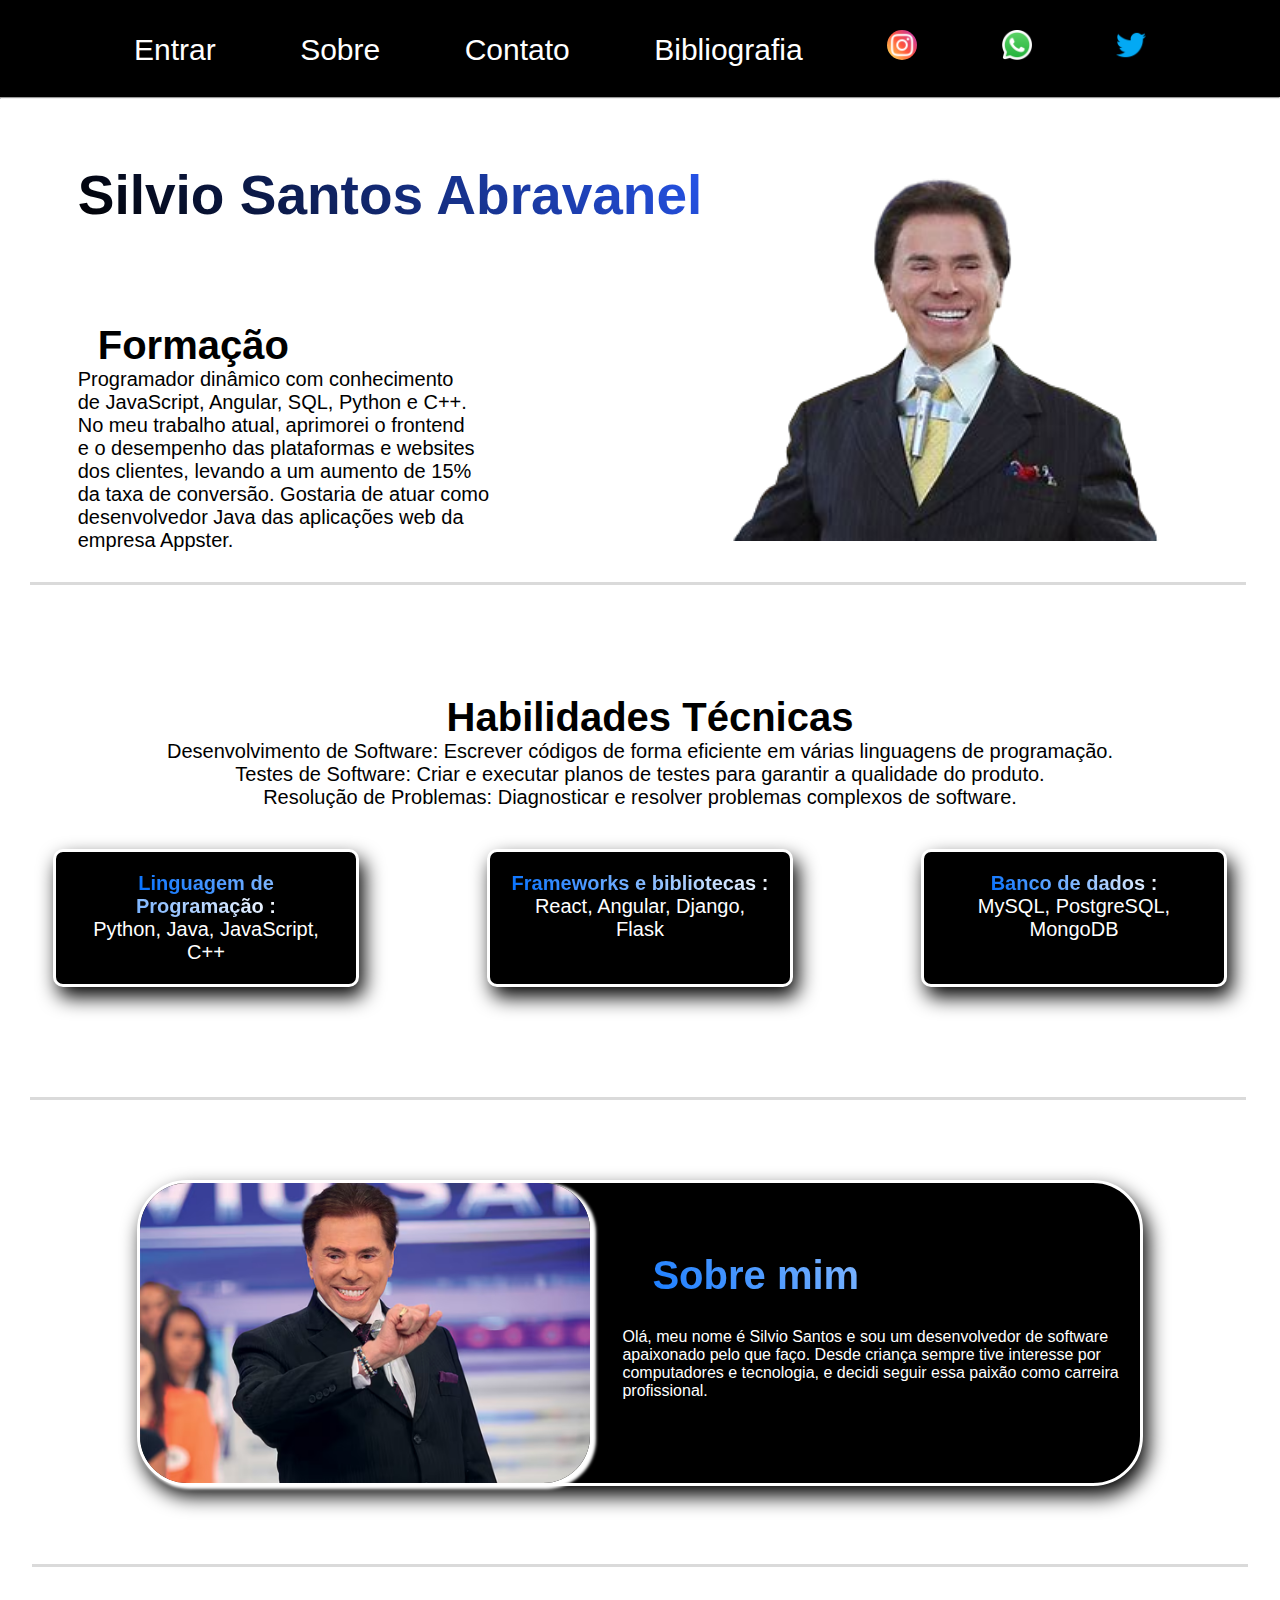
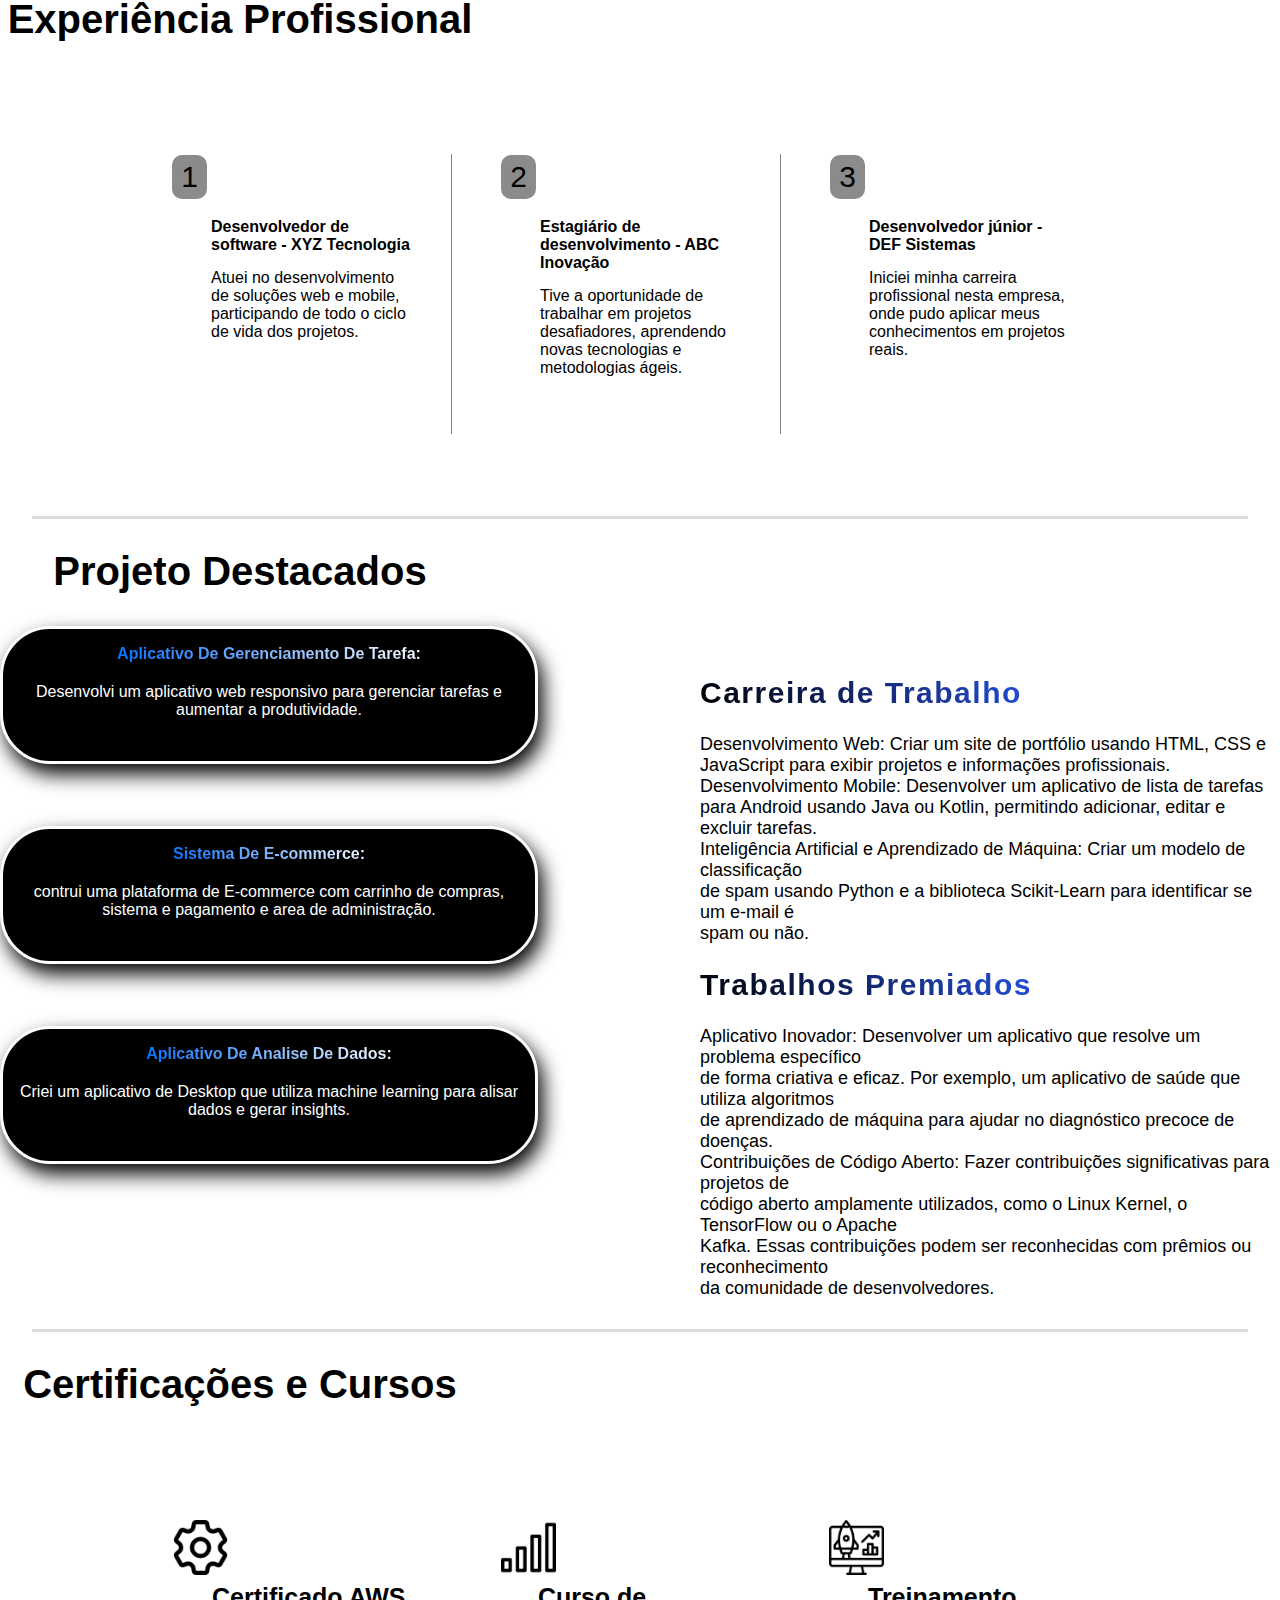
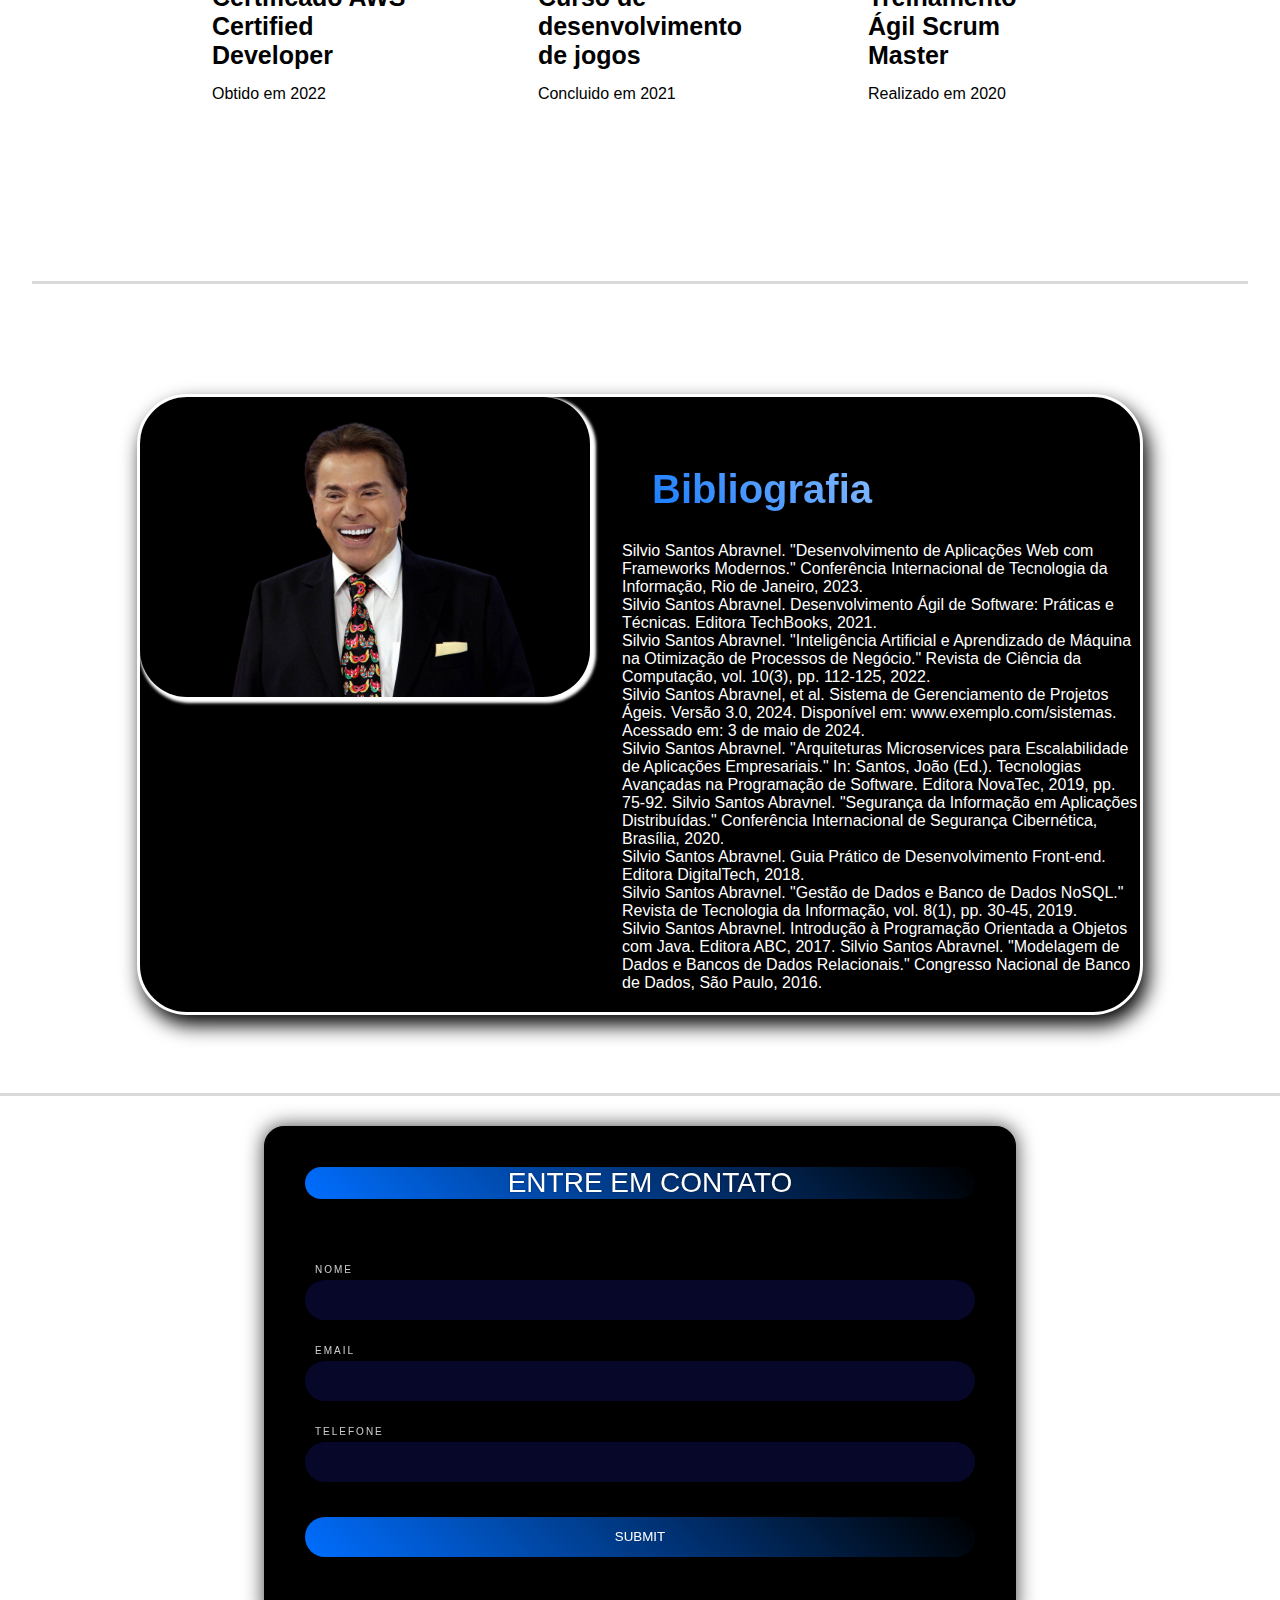
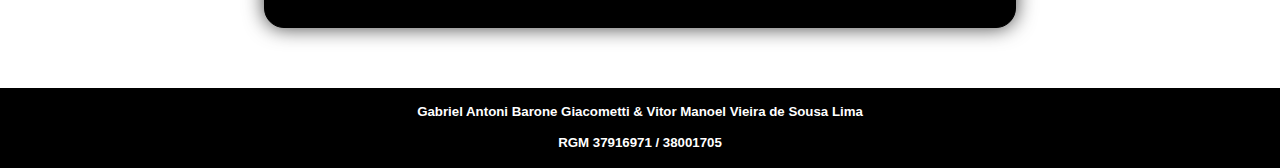
<file: meu-site-main/index.html>
<!DOCTYPE html>
<html lang="pt-br">
<head>
    <meta charset="UTF-8">
    <meta name="viewport" content="width=device-width, initial-scale=1.0">
    <title>Silvio</title>
    <link rel="stylesheet" href="style.css">
</head>
<body>
    <header>
        <nav>      
            <a href="#">Entrar</a>
            <a href="#">Sobre</a>
            <a href="#">Contato</a>
            <a href="">Bibliografia</a>
            <a  href=""><img class="icone" src="imagem/instagram1.png" alt="icone"></a>
            <a  href=""><img class="icone1" src="imagem/whatsapp (1).png" alt="icone"></a>
            <a  href=""><img class="icone2" src="imagem/twitter (1).png" alt="icone"></a>
        </nav>
    </header>
    <hr>

    <main class="content">
        <section class="main-txt-all">
            <h2>Silvio Santos Abravanel</h2>
            <h1>Formação</h1>
            <p class="formhab">Programador dinâmico com conhecimento <br> de JavaScript, Angular, SQL, Python e C++. <br> No meu trabalho atual, aprimorei o frontend <br> e o desempenho das plataformas e websites <br> dos clientes, levando a um aumento de 15% <br> da taxa de conversão. Gostaria de atuar como <br> desenvolvedor Java das aplicações web da <br> empresa Appster.</p>
        </section>
        
        <img class="principal" src="imagem/perfil-Photoroom.png-Photoroom.png" alt="">
    </main>

    <div class="division"></div>

    <main id="" class="textcentral">
        <h1>Habilidades Técnicas</h1>
        <p class="formhab">Desenvolvimento de Software: Escrever códigos de forma eficiente em várias linguagens de programação. <br>Testes de Software: Criar e executar planos de testes para garantir a qualidade do produto. <br>Resolução de Problemas: Diagnosticar e resolver problemas complexos de software.</p>

        <div class="cards">
            <p class="arquivos"><b>Linguagem de Programação :</b> <br> Python, Java, JavaScript, C++ <br></p>
            <p class="arquivos"><b>Frameworks e bibliotecas :</b> <br> React, Angular, Django, Flask <br></p>
            <p class="arquivos"><b>Banco de dados :</b> <br> MySQL, PostgreSQL, MongoDB <br></p>
        </div>
    </main>

        <div class="division"></div>

        <div class="card-wrapper">
            <div class="container">
                <img class="item1" src="imagem/silvio santos sobre.avif" alt="">
                <section class="txt-all">
                    <h6 class="container-title">Sobre mim</h6>             
                    <span class="container-txt">Olá, meu nome é Silvio Santos e sou um desenvolvedor de software apaixonado pelo que faço. Desde criança sempre tive interesse por computadores e tecnologia, e decidi seguir essa paixão como carreira profissional.</span>
                </section>
        </div>
        <div class="division"></div>
        
        <h4>Experiência Profissional</h4>

        <div class="card-experience-wrapper">
            <div class="card-experience">
                <section class="card-txt">
                    <span>Desenvolvedor de software - XYZ Tecnologia</span>
                    <p>Atuei no desenvolvimento de soluções web e mobile, participando de todo o ciclo de vida dos projetos.</p>
                </section>
                <section class="card-number">
                    <span>1</span>
                </section>
            </div>
            <div id="card2" class="card-experience">
                <section class="card-txt">
                    <span>Estagiário de desenvolvimento - ABC Inovação</span>
                    <p>Tive a oportunidade de trabalhar em projetos desafiadores, aprendendo novas tecnologias e metodologias ágeis.</p>
                </section>
                <section class="card-number">
                    <span>2</span>
                </section>
            </div>
            <div id="card3" class="card-experience">
                <section class="card-txt">
                    <span>Desenvolvedor júnior - DEF Sistemas</span>
                    <p>Iniciei minha carreira profissional nesta empresa, onde pudo aplicar meus conhecimentos em projetos reais.</p>
                </section>
                <section class="card-number">
                    <span>3</span>
                </section>
            </div>
        </div>

        <div class="division"></div>


        <h4>Projeto Destacados</h4>

        <div class="card-projeto-wrapper">
            <nav>
            <div class="card-projeto">
                <section class="card-txt2">
                    <span><b>Aplicativo De Gerenciamento De Tarefa:</b></span>
                    <p>Desenvolvi um aplicativo web responsivo para gerenciar tarefas e aumentar a produtividade.</p>
                </section>
            </div>
            <div class="card-projeto">
                <section class="card-txt2">
                    <span><b>Sistema De E-commerce:</b></span>
                    <p>contrui uma plataforma de E-commerce com carrinho de compras, sistema e pagamento e area de administração.</p>
                </section>
            </div>
            <div class="card-projeto">
                <section class="card-txt2">
                    <span><b>Aplicativo De Analise De Dados:</b></span>
                    <p>Criei um aplicativo de Desktop que utiliza machine learning para alisar dados e gerar insights.</p>
            </div>
        </nav>
        <nav class="carreira">
            <h3>Carreira de Trabalho</h3>
            <p> Desenvolvimento Web: Criar um site de portfólio usando HTML, CSS e <br> JavaScript para exibir projetos e informações profissionais. <br>
                Desenvolvimento Mobile: Desenvolver um aplicativo de lista de tarefas <br> para Android usando Java ou Kotlin, permitindo adicionar, editar e excluir tarefas. <br>
                Inteligência Artificial e Aprendizado de Máquina: Criar um modelo de classificação <br> de spam usando Python e a biblioteca Scikit-Learn para identificar se um e-mail é <br> spam ou não.</p>

            <h3>Trabalhos Premiados</h3>
            <p>Aplicativo Inovador: Desenvolver um aplicativo que resolve um problema específico <br> de forma criativa e eficaz. Por exemplo, um aplicativo de saúde que utiliza algoritmos <br> de aprendizado de máquina para ajudar no diagnóstico precoce de doenças. <br>
                Contribuições de Código Aberto: Fazer contribuições significativas para projetos de <br> código aberto amplamente utilizados, como o Linux Kernel, o TensorFlow ou o Apache <br> Kafka. Essas contribuições podem ser reconhecidas com prêmios ou reconhecimento <br> da comunidade de desenvolvedores.</p>
        </nav>
        </div>

        
        <div class="division"></div>
        
        <h4>Certificações e Cursos</h4>

        <div class="card-experience-wrapper1">
            <div class="card-experience1">
                <section class="card-txt1">
                   <strong><span>Certificado AWS Certified Developer</span></strong> 
                    
                    <p>Obtido em 2022</p>
                </section>
                <section class="card-icone">
                    <span><img class="img-icone" src="icones/configuracao.png" alt=""></span>
                </section>
            </div>
            <div id="card2" class="card-experience1">
                <section class="card-txt1">
                   <strong><span>Curso de desenvolvimento de jogos</span></strong> 
                    <p>Concluido em 2021</p>
                </section>
                <section class="card-icone">
                    <span><img  class="img-icone" src="icones/status-do-sinal.png" alt=""></span>
                </section>
            </div>
            <div id="card3" class="card-experience">
                <section class="card-txt1">
                   <strong><span>Treinamento Ágil Scrum Master</span></strong> 
                    <p>Realizado em 2020</p>
                </section>
                <section class="card-icone">
                    <span><img  class="img-icone"  src="icones/progresso.png" alt=""></span>
                </section>
            </div>
        </div>
        <div class="division"></div>
        <div class="card-wrapper">
            <div class="container">
                <img class="item1" src="imagem/silvio-santos-confira-a-biografia-do-dono-do-sbt.png" alt="">
                <section class="txt-all1">
                    <h6 class="container-title">Bibliografia</h6>             
                    <span class="container-txt">Silvio Santos Abravnel. "Desenvolvimento de Aplicações Web com Frameworks Modernos." Conferência Internacional de Tecnologia da Informação, Rio de Janeiro, 2023. <br>
                        Silvio Santos Abravnel. Desenvolvimento Ágil de Software: Práticas e Técnicas. Editora TechBooks, 2021. <br>    
                        Silvio Santos Abravnel. "Inteligência Artificial e Aprendizado de Máquina na Otimização de Processos de Negócio." Revista de Ciência da Computação, vol. 10(3), pp. 112-125, 2022. <br>  
                        Silvio Santos Abravnel, et al. Sistema de Gerenciamento de Projetos Ágeis. Versão 3.0, 2024. Disponível em: www.exemplo.com/sistemas. Acessado em: 3 de maio de 2024. <br>   
                        Silvio Santos Abravnel. "Arquiteturas Microservices para Escalabilidade de Aplicações Empresariais." In: Santos, João (Ed.). Tecnologias Avançadas na Programação de Software. Editora NovaTec, 2019, pp. 75-92. 
                        Silvio Santos Abravnel. "Segurança da Informação em Aplicações Distribuídas." Conferência Internacional de Segurança Cibernética, Brasília, 2020. <br> 
                        Silvio Santos Abravnel. Guia Prático de Desenvolvimento Front-end. Editora DigitalTech, 2018. <br> 
                        Silvio Santos Abravnel. "Gestão de Dados e Banco de Dados NoSQL." Revista de Tecnologia da Informação, vol. 8(1), pp. 30-45, 2019. <br> 
                        Silvio Santos Abravnel. Introdução à Programação Orientada a Objetos com Java. Editora ABC, 2017.
                        Silvio Santos Abravnel. "Modelagem de Dados e Bancos de Dados Relacionais." Congresso Nacional de Banco de Dados, São Paulo, 2016.</span>
                </section>
        </div>

        <div class="division"></div>

        <div id="Entrar" class="login">
            <form>
                <h1 class="cadastro">ENTRE EM CONTATO</h1>
                <label>Nome</label>
                <input type="text">
                <label>Email</label>
                <input type="text">
                <label>Telefone</label>
                <input type="text">
                <button>SUBMIT</button>
            </form>
        </div>
        <footer>
            <h5>Gabriel Antoni Barone Giacometti  &  Vitor Manoel Vieira de Sousa Lima</h5>
            <h5>RGM  37916971 / 38001705</h5>
        </footer>
        
</body>
</html>
</file>
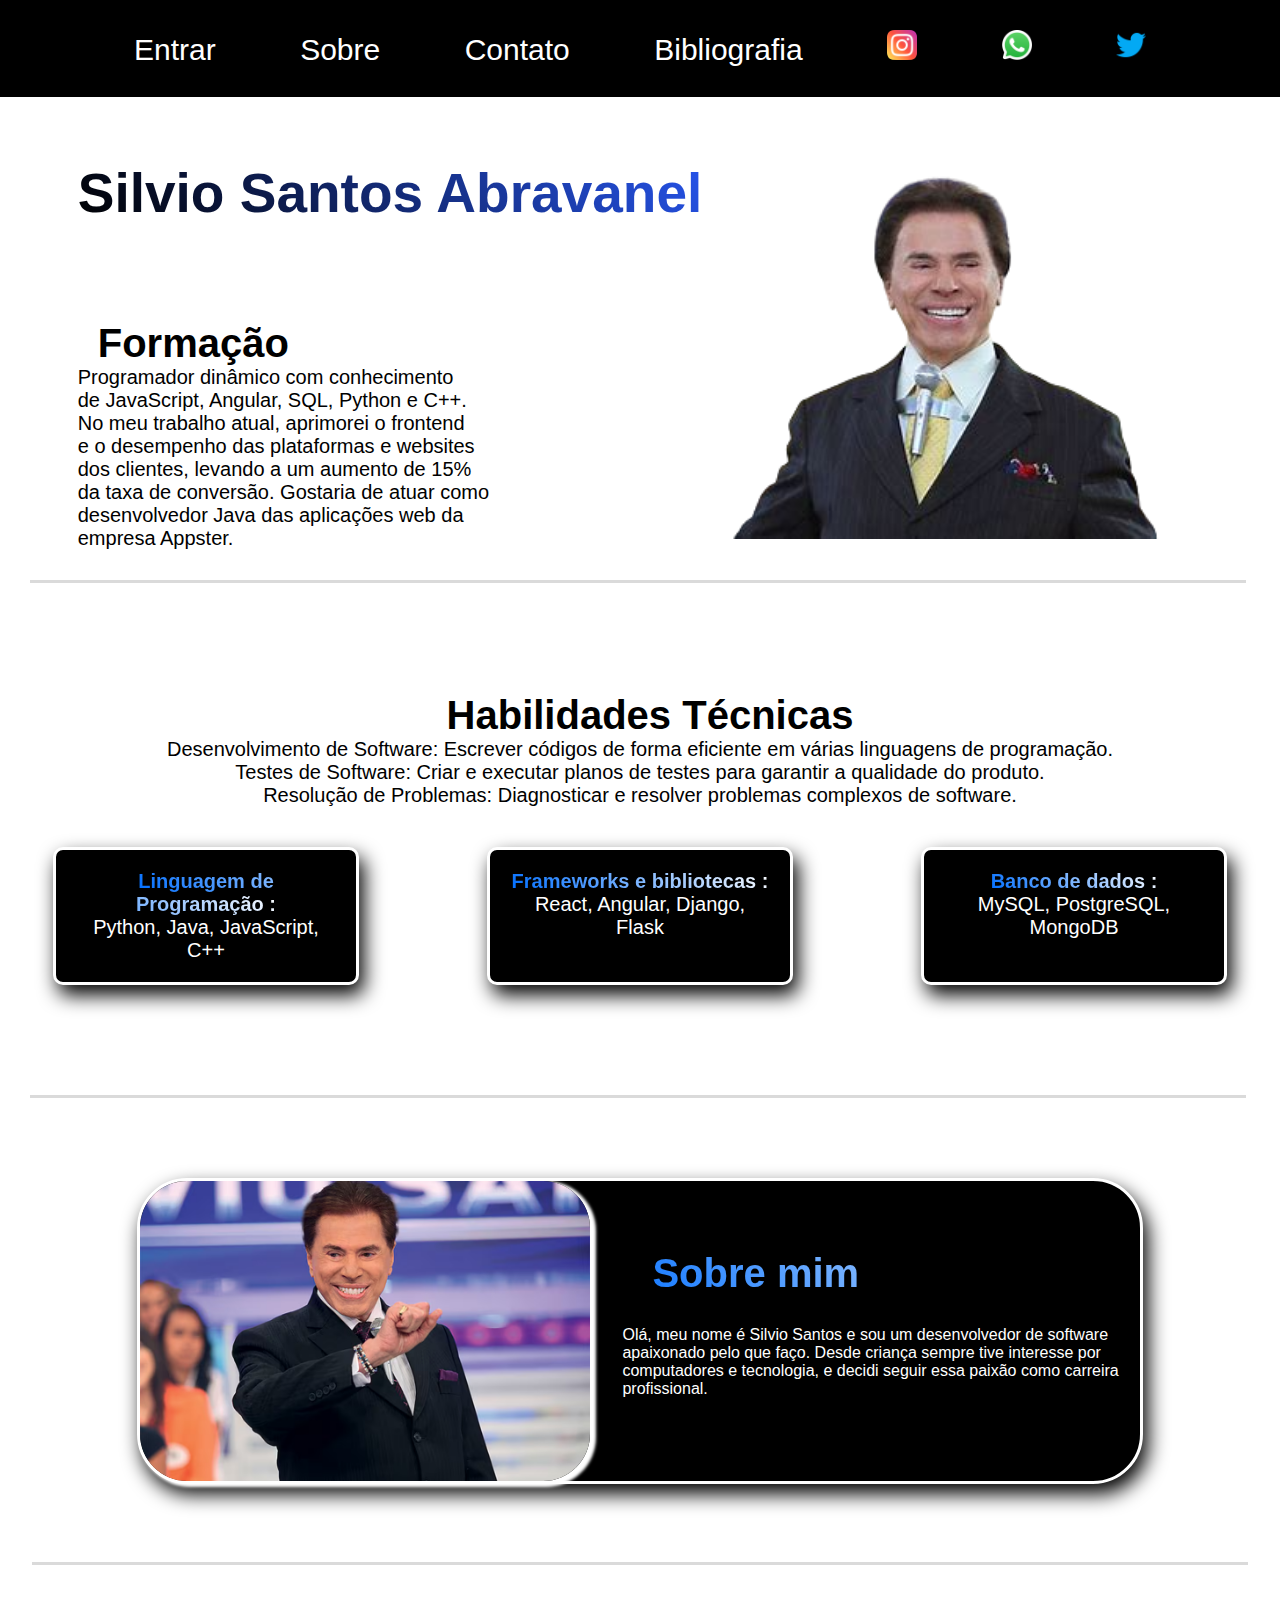
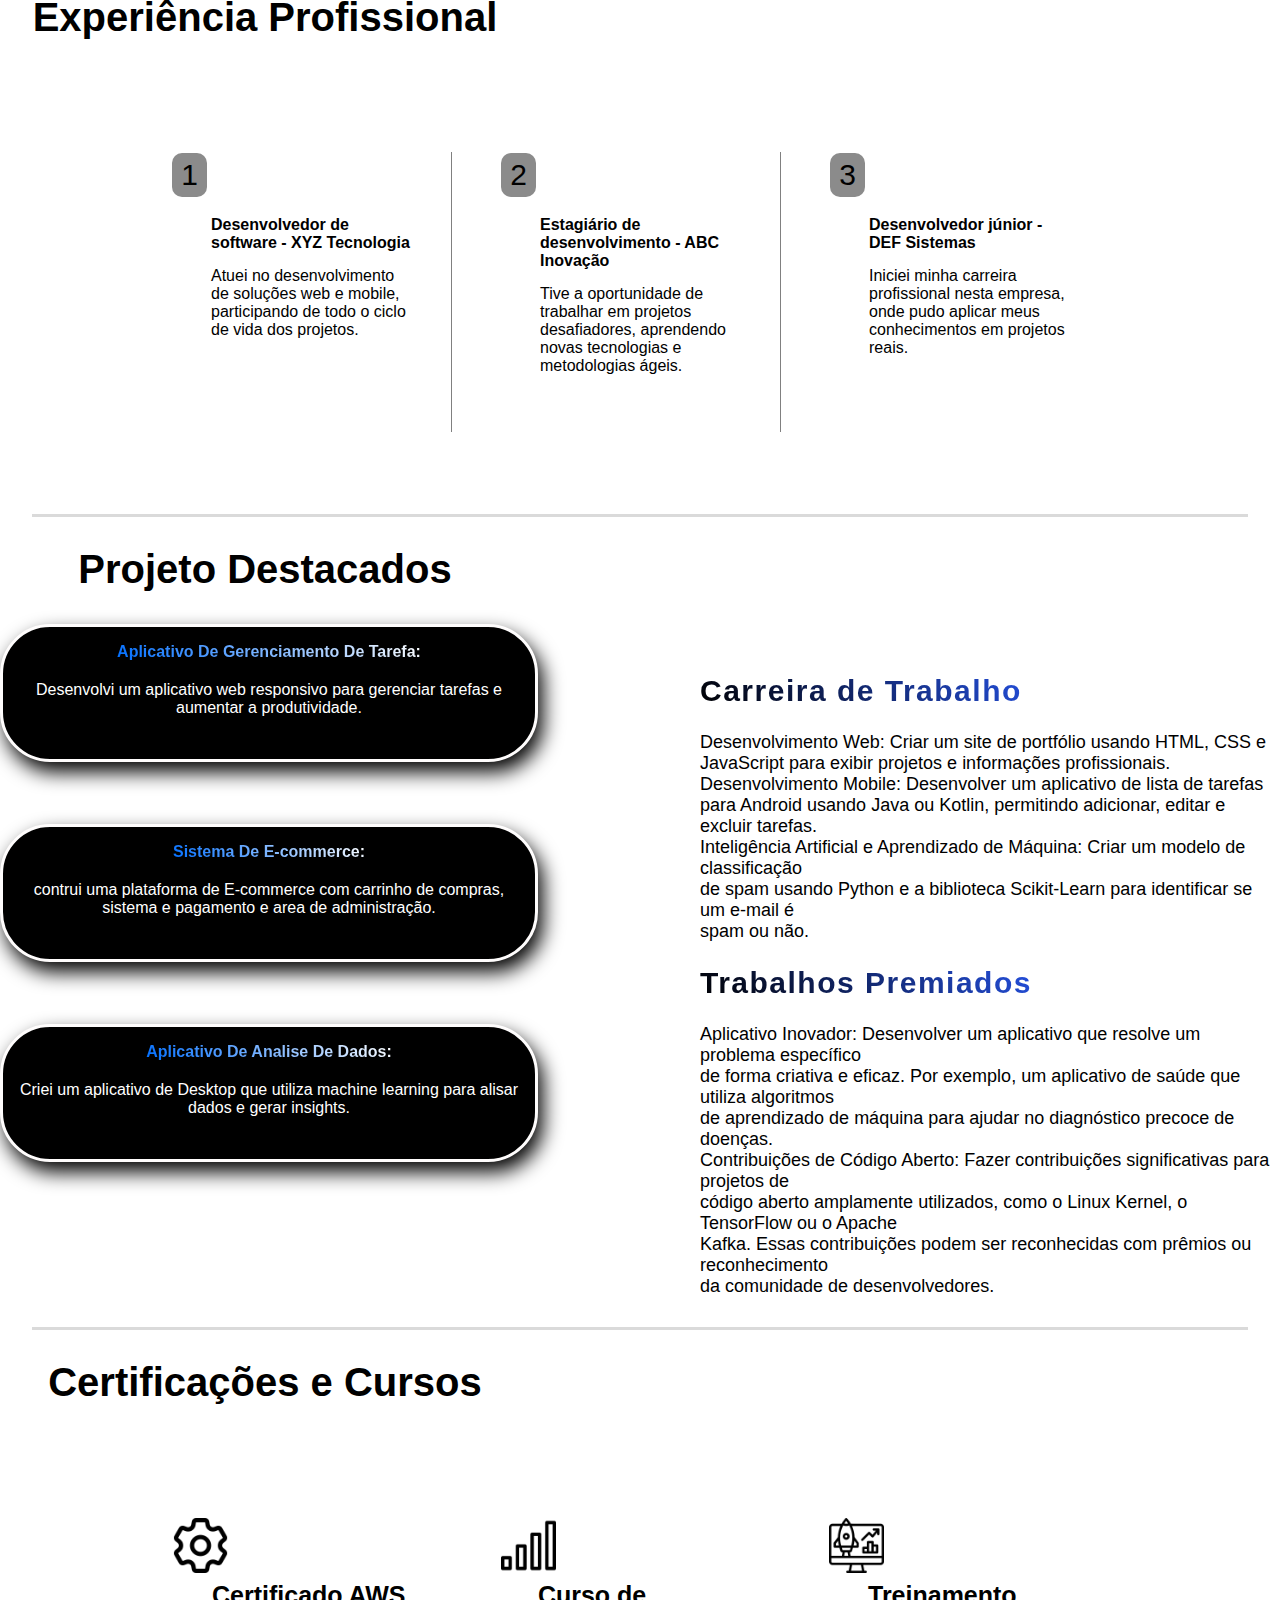
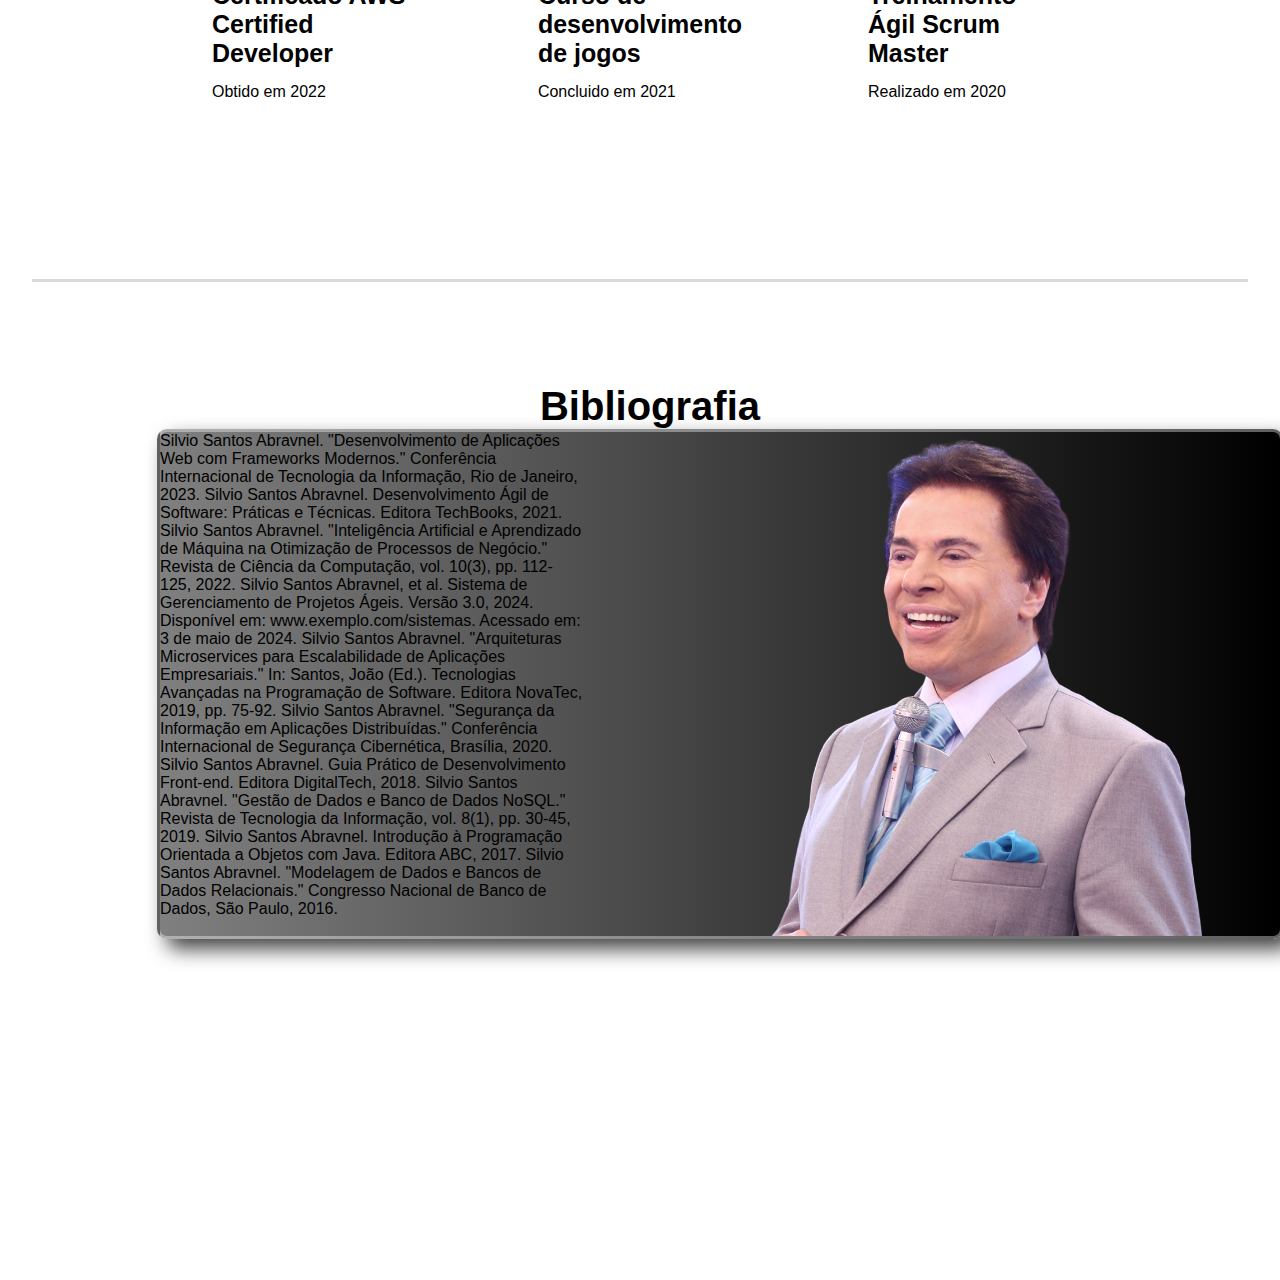
<file: meu-site-main/meu-site-main/index.html>
<!DOCTYPE html>
<html lang="pt-br">
<head>
    <meta charset="UTF-8">
    <meta name="viewport" content="width=device-width, initial-scale=1.0">
    <title>Silvio</title>
    <link rel="stylesheet" href="style.css">
</head>
<body>
    <header>
        <nav>      
            <a href="">Entrar</a>
            <a href="#sobre">Sobre</a>
            <a href="">Contato</a>
            <a href="">Bibliografia</a>
            <a  href=""><img class="icone" src="imagem/instagram1.png" alt="icone"></a>
            <a  href=""><img class="icone1" src="imagem/whatsapp (1).png" alt="icone"></a>
            <a  href=""><img class="icone2" src="imagem/twitter (1).png" alt="icone"></a>
        </nav>
    </header>


    <main class="content">
        <section class="main-txt-all">
            <h2>Silvio Santos Abravanel</h2>
            <h1>Formação</h1>
            <p class="formhab">Programador dinâmico com conhecimento <br> de JavaScript, Angular, SQL, Python e C++. <br> No meu trabalho atual, aprimorei o frontend <br> e o desempenho das plataformas e websites <br> dos clientes, levando a um aumento de 15% <br> da taxa de conversão. Gostaria de atuar como <br> desenvolvedor Java das aplicações web da <br> empresa Appster.</p>
        </section>
        
        <img class="principal" src="imagem/perfil-Photoroom.png-Photoroom.png" alt="">
    </main>

    <div class="division"></div>

    <main id="sobre" class="textcentral">
        <h1>Habilidades Técnicas</h1>
        <p class="formhab">Desenvolvimento de Software: Escrever códigos de forma eficiente em várias linguagens de programação. <br>Testes de Software: Criar e executar planos de testes para garantir a qualidade do produto. <br>Resolução de Problemas: Diagnosticar e resolver problemas complexos de software.</p>

        <div class="cards">
            <p class="arquivos"><b>Linguagem de Programação :</b> <br> Python, Java, JavaScript, C++ <br></p>
            <p class="arquivos"><b>Frameworks e bibliotecas :</b> <br> React, Angular, Django, Flask <br></p>
            <p class="arquivos"><b>Banco de dados :</b> <br> MySQL, PostgreSQL, MongoDB <br></p>
        </div>
    </main>

        <div class="division"></div>

        <div class="card-wrapper">
            <div class="container">
                <img class="item1" src="imagem/silvio santos sobre.avif" alt="">
                <section class="txt-all">
                    <h6 class="container-title">Sobre mim</h6>             
                    <span class="container-txt">Olá, meu nome é Silvio Santos e sou um desenvolvedor de software apaixonado pelo que faço. Desde criança sempre tive interesse por computadores e tecnologia, e decidi seguir essa paixão como carreira profissional.</span>
                </section>
        </div>

        <div class="division"></div>
        
        <h4>Experiência Profissional</h4>

        <div class="card-experience-wrapper">
            <div class="card-experience">
                <section class="card-txt">
                    <span>Desenvolvedor de software - XYZ Tecnologia</span>
                    <p>Atuei no desenvolvimento de soluções web e mobile, participando de todo o ciclo de vida dos projetos.</p>
                </section>
                <section class="card-number">
                    <span>1</span>
                </section>
            </div>
            <div id="card2" class="card-experience">
                <section class="card-txt">
                    <span>Estagiário de desenvolvimento - ABC Inovação</span>
                    <p>Tive a oportunidade de trabalhar em projetos desafiadores, aprendendo novas tecnologias e metodologias ágeis.</p>
                </section>
                <section class="card-number">
                    <span>2</span>
                </section>
            </div>
            <div id="card3" class="card-experience">
                <section class="card-txt">
                    <span>Desenvolvedor júnior - DEF Sistemas</span>
                    <p>Iniciei minha carreira profissional nesta empresa, onde pudo aplicar meus conhecimentos em projetos reais.</p>
                </section>
                <section class="card-number">
                    <span>3</span>
                </section>
            </div>
        </div>


        <div class="division"></div>


        <h4>Projeto Destacados</h4>

        <div class="card-projeto-wrapper">
            <nav>
            <div class="card-projeto">
                <section class="card-txt2">
                    <span><b>Aplicativo De Gerenciamento De Tarefa:</b></span>
                    <p>Desenvolvi um aplicativo web responsivo para gerenciar tarefas e aumentar a produtividade.</p>
                </section>
            </div>
            <div class="card-projeto">
                <section class="card-txt2">
                    <span><b>Sistema De E-commerce:</b></span>
                    <p>contrui uma plataforma de E-commerce com carrinho de compras, sistema e pagamento e area de administração.</p>
                </section>
            </div>
            <div class="card-projeto">
                <section class="card-txt2">
                    <span><b>Aplicativo De Analise De Dados:</b></span>
                    <p>Criei um aplicativo de Desktop que utiliza machine learning para alisar dados e gerar insights.</p>
            </div>
        </nav>
        <nav class="carreira">
            <h3>Carreira de Trabalho</h3>
            <p> Desenvolvimento Web: Criar um site de portfólio usando HTML, CSS e <br> JavaScript para exibir projetos e informações profissionais. <br>
                Desenvolvimento Mobile: Desenvolver um aplicativo de lista de tarefas <br> para Android usando Java ou Kotlin, permitindo adicionar, editar e excluir tarefas. <br>
                Inteligência Artificial e Aprendizado de Máquina: Criar um modelo de classificação <br> de spam usando Python e a biblioteca Scikit-Learn para identificar se um e-mail é <br> spam ou não.</p>

            <h3>Trabalhos Premiados</h3>
            <p>Aplicativo Inovador: Desenvolver um aplicativo que resolve um problema específico <br> de forma criativa e eficaz. Por exemplo, um aplicativo de saúde que utiliza algoritmos <br> de aprendizado de máquina para ajudar no diagnóstico precoce de doenças. <br>
                Contribuições de Código Aberto: Fazer contribuições significativas para projetos de <br> código aberto amplamente utilizados, como o Linux Kernel, o TensorFlow ou o Apache <br> Kafka. Essas contribuições podem ser reconhecidas com prêmios ou reconhecimento <br> da comunidade de desenvolvedores.</p>
        </nav>
        </div>

        
        <div class="division"></div>
        
        <h4>Certificações e Cursos</h4>

        <div class="card-experience-wrapper1">
            <div class="card-experience1">
                <section class="card-txt1">
                   <strong><span>Certificado AWS Certified Developer</span></strong> 
                    
                    <p>Obtido em 2022</p>
                </section>
                <section class="card-icone">
                    <span><img class="img-icone" src="icones/configuracao.png" alt=""></span>
                </section>
            </div>
            <div id="card2" class="card-experience1">
                <section class="card-txt1">
                   <strong><span>Curso de desenvolvimento de jogos</span></strong> 
                    <p>Concluido em 2021</p>
                </section>
                <section class="card-icone">
                    <span><img  class="img-icone" src="icones/status-do-sinal.png" alt=""></span>
                </section>
            </div>
            <div id="card3" class="card-experience">
                <section class="card-txt1">
                   <strong><span>Treinamento Ágil Scrum Master</span></strong> 
                    <p>Realizado em 2020</p>
                </section>
                <section class="card-icone">
                    <span><img  class="img-icone"  src="icones/progresso.png" alt=""></span>
                </section>
            </div>
        </div>
        <div class="division"></div>
        
        <section>
           
            <br><br><br><br>
            <h1 class="title-section">Bibliografia</h1>
            <div class="txt-section">
              
                    <p> Silvio Santos Abravnel. "Desenvolvimento de Aplicações Web com Frameworks Modernos." Conferência Internacional de Tecnologia da Informação, Rio de Janeiro, 2023.
                     Silvio Santos Abravnel. Desenvolvimento Ágil de Software: Práticas e Técnicas. Editora TechBooks, 2021.    
                     Silvio Santos Abravnel. "Inteligência Artificial e Aprendizado de Máquina na Otimização de Processos de Negócio." Revista de Ciência da Computação, vol. 10(3), pp. 112-125, 2022.  
                     Silvio Santos Abravnel, et al. Sistema de Gerenciamento de Projetos Ágeis. Versão 3.0, 2024. Disponível em: www.exemplo.com/sistemas. Acessado em: 3 de maio de 2024.   
                     Silvio Santos Abravnel. "Arquiteturas Microservices para Escalabilidade de Aplicações Empresariais." In: Santos, João (Ed.). Tecnologias Avançadas na Programação de Software. Editora NovaTec, 2019, pp. 75-92.
                     Silvio Santos Abravnel. "Segurança da Informação em Aplicações Distribuídas." Conferência Internacional de Segurança Cibernética, Brasília, 2020.
                     Silvio Santos Abravnel. Guia Prático de Desenvolvimento Front-end. Editora DigitalTech, 2018.
                     Silvio Santos Abravnel. "Gestão de Dados e Banco de Dados NoSQL." Revista de Tecnologia da Informação, vol. 8(1), pp. 30-45, 2019.
                     Silvio Santos Abravnel. Introdução à Programação Orientada a Objetos com Java. Editora ABC, 2017.
                     Silvio Santos Abravnel. "Modelagem de Dados e Bancos de Dados Relacionais." Congresso Nacional de Banco de Dados, São Paulo, 2016.</p>
        
                    <img class="img-section" src="imagem/imagem-meio-section-Photoroom.png-Photoroom.png" alt="">
        
            </div>
                
        </section>
</body>
</html>
</file>
<file: meu-site-main/style.css>
*{
    margin: 0;
    padding: 0;
    font-family: sans-serif;
}

html{
    scroll-behavior: smooth;
    scroll-padding-top: 5rem;
}

body{
    background-color: #ffffff;
    height: 305rem;
}

header{
    background-color: black;
    display: flex;
    justify-content: space-around;
    padding: 30px;
    align-items: center;
}

a{
    font-size: 30px;
    text-decoration: none;
    color: rgb(255, 255, 255);
    margin: 40px;
}

a:hover{
    text-decoration: underline solid 2px white;
    background: linear-gradient(45deg, rgb(0, 110, 255), rgb(255, 255, 255));
    background-clip: text;
    color: transparent;
}

.icone{
    height: 30px;
    width: 30px;
    border-radius: 25px;
}

.icone:hover{
    box-shadow: 5px 5px 5px red;
    transition: 0.2s;
    border-radius: 25px;
}

.icone1{
    height: 30px;
    width: 30px;
    border-radius: 5px;
}

.icone1:hover{
    box-shadow: 5px 5px 5px rgb(102, 255, 0);
    transition: 0.2s;
    border-radius: 25px;
}

.icone2{
    height: 30px;
    width: 30px;
    border-radius: 5px;
}

.icone2:hover{
    box-shadow: 5px 5px 5px rgb(0, 132, 255);
    transition: 0.2s;
    border-radius: 25px;
}

h1{
    color: rgb(0, 0, 0);
    font-size: 40px;
    padding-left: 20px;
}

h2{
    font-size: 55px;
    font-weight: 700;
    background: linear-gradient(45deg, rgb(0, 0, 0), rgb(38, 84, 235));
    background-clip: text;
    color: transparent;
    animation: crescer 3s infinite;
}

h3{
    background: linear-gradient(45deg, rgb(0, 0, 0), rgb(38, 84, 235));
    background-clip: text;
    color: transparent;
    width: 350px;
    letter-spacing: 1.5px;
    font-size: 30px; 
}

h4{
    padding-right: 800px;
    font-size: 40px;
}

.formhab{
    color: rgb(0, 0, 0);
    font-size: 20px;
    display: flex;
}

.content{
    margin-top: 4rem;
    display: flex;
    justify-content: center;
    align-items: center;
}

.main-txt-all {
    display: flex;
    flex-direction: column;
}

.main-txt-all > h2 {
    margin-bottom: 6rem;
}

.textcentral{
    flex-direction: column;
    display: flex;
    align-items: center;
    text-align: center;
    padding: 5rem;
}

.division {
    height: 3px;
    width: 95%;  
    margin: 30px;
    background: rgba(0, 0, 0, 0.144);
}

.principal{
    width: 500px;
}

.cards{
    display: flex;
    flex-direction: row;
    gap: 8rem;
    margin-top: 2.5rem;
}

b{
    background: linear-gradient(45deg, rgb(0, 110, 255), rgb(255, 255, 255));
    background-clip: text;
    color: transparent;
}

.arquivos{
    font-size: 20px;
    padding: 20px;
    color: white;
    width: 260PX;
    background-color: rgb(0, 0, 0);
    border: solid white;
    border-radius: 10px;
    transition: all 0.3s;
    box-shadow: 5px 10px 20px black;
}

.arquivos:hover{
    transform: scale(1.05);
}

.container{
    margin-bottom: 3rem;
    display: flex;
    background-color: rgb(0, 0, 0);
    width: 1000px;
    border-radius: 50px;
    gap: 2rem;
    border: solid rgb(255, 255, 255);
    box-shadow: 5px 10px 20px black;
}

.item1{
    height: 300px;
    border-radius: 47px;
    box-shadow: 3px 3px 3px 3px white;
}

.card-wrapper{
    margin-top: 5rem;
    display: flex;
    flex-direction: column;
    justify-content: center;
    align-items: center;
}

.container-title{
    background: linear-gradient(45deg, rgb(0, 110, 255), rgb(255, 255, 255));
    background-clip: text;
    color: transparent;
    font-size: 40px;
    margin-top: 40PX;
    padding: 30px;
}

.container-txt{
    color: rgb(255, 255, 255);
}

.experience{
    display: flex;
    flex-direction: column;
}

.card-experience-wrapper{
    margin-top: 5rem;
    display: flex;
    gap: 3rem;
    background: rgb(255, 255, 255); 
    padding: 2rem;
    height: 300px;
}

.card-experience-wrapper1{
    margin-top: 5rem;
    display: flex;
    gap: 3rem;
    background: rgb(255, 255, 255);
    padding: 2rem;
    height: 300px;
}

.card-experience-wrapper1:hover{
    transform: scale(1.05);
    box-shadow: 5px 5px 20px rgba(0, 0, 0, 0.349) ;
    transition: 0.3s;
}

.card-experience{
    position: relative;
    padding: 2.5rem;
    height: 200px;
    width: 200px;
    display: flex;
    flex-direction: column;
    align-items: center;
    border-right: 1px solid gray;
    background: rgb(255, 255, 255);
}

.card-number > span{
    z-index: 1;
    position: absolute;
    font-family: 'Franklin Gothic Medium', 'Arial Narrow', Arial, sans-serif;
    top: 1px;
    left: 1px;
    padding: 5px;
    background: rgb(139, 139, 139);
    border-radius: 10px;
    width: 25px;
    font-size: 30px;
    text-align: center;
}

#card3{
    border: none;
}

.card-txt{
    margin-top: 1.5rem;
    z-index: 0;
    position: relative;
    display: flex;
    flex-direction: column;
    gap: 15px;
}

.card-txt > span{
    font-weight: 700;
}

.card-projeto-wrapper{
    display: flex;
    justify-content: space-around;
    margin-top: 2rem;
}

.card-projeto{
    height: 200px;
    width: 300px;
    padding-right: 400px;
}

.card-txt2{
    background-color: rgb(0, 0, 0);
    color: white;
    width: 500px;
    height: 100px;
    display: flex;
    flex-direction: column;
    align-items: center;
    gap: 20px;
    text-align: center;
    padding: 1rem;
    border: solid rgb(255, 253, 253);
    border-radius: 50px;
    box-shadow: 5px 10px 20px black;
}

.carreira{
    display: flex;
    flex-direction: column;
    gap: 1.5rem;
    padding-top: 50px;
    font-size: 18px;
}

.card-txt1{
    margin-top: 1.5rem;
    z-index: 0;
    position: relative;
    display: flex;
    flex-direction: column;
    gap: 15px;
}

.card-txt1:hover{
    background: linear-gradient(45deg, rgb(0, 110, 255), rgb(0, 0, 0));
    background-clip: text;
    color: transparent;
}
.img-icone{
    width: 55px;
}

.card-icone > span {
    position: absolute;
    /* font-family: 'Franklin Gothic Medium', 'Arial Narrow', Arial, sans-serif; */
    top: 1px;
    left: 1px;
    /* padding: 5px; */
    /* border-radius: 10px; */
    /* width: 40px; */
    /* font-size: 30px; */
    /* text-align: center; */
}

strong{
    font-size: 25px;
}

.card-experience1 {
    position: relative;
    padding: 2.5rem;
    height: 200px;
    width: 200px;
    display: flex;
    flex-direction: column;
    align-items: center;
    /* border-right: 1px solid gray; */
    background: rgb(255, 255, 255);
}

.title-section{
    text-align: center;
}

.txt-section{
    width: 70rem;
    display: flex;
    margin-left: 10rem;
    gap: 25px;
    border: solid rgba(255, 255, 255, 0.375);
    border-radius: 10px;
    box-shadow: 10px 10px 20px rgba(0, 0, 0, 0.743);
    background: linear-gradient(to right, rgb(128, 128, 128), black);
}

.img-section{
    width: 60%;
    height: 30%;
}

.login{
    border: 1px solid black;
    width: 750px; 
    height: 500px;
    background-color: black;
    border-radius: 20px;
    box-shadow: 0px 0px 20px rgba(0, 0, 0, 0.75);
    background-size: cover;
    background-position: center;
    overflow: hidden;
}

form{
    display: block;

    box-sizing: border-box;
    padding: 40px;
    width: 100%;
    height: 100%;
    backdrop-filter: brightness(60%);
    flex-direction: column;
    display: flex;
    gap: 5px;
}

.cadastro{
    font-weight: normal;                                                                 ;
    font-size: 28px;
    text-align: center;
    background: linear-gradient(45deg, rgb(0, 110, 255), rgb(0, 0, 0));
    text-shadow: 0px 0px 2px rgba(0,0,0,0.5);
    margin-bottom: 60px;
    border-radius: 25px;
    color: white;
}

.login:hover{
    box-shadow: 0px 0px 20px rgba(0, 0, 255, 0.89);
    transition: 0.3s;
}   
label{
    color: rgba(255, 255, 255, 0.8);
    text-transform: uppercase;
    font-size: 10px;
    letter-spacing: 2px;
    padding-left: 10px;
}

input{
    background: rgba(26, 26, 153, 0.273);
    height: 40px;
    line-height: 40px;
    border-radius: 20px;
    padding: 0px 20px;
    border: none;
    margin-bottom: 20px;
    color: white;
}

button{
    background: linear-gradient(45deg, rgb(0, 110, 255), rgb(0, 0, 0));
    height: 40px;
    line-height: 40px;
    border-radius: 40px;
    text-align: center;
    border: none;
    margin: 10px 0px;
    box-shadow: 0px 0px 5px rgba(0, 0, 0, 0.3);
    color: rgb(255, 255, 255);
}
.container-txt{
    display: flex;
    flex-direction: column;
    justify-content: center;
    align-items: center;
    margin-bottom: 20px;
} 
footer{
    background-color: black;
    color: white;
    margin-top: 60px;
    height: 80px;
    width: 1690px;
    display: flex;
    flex-direction: column;
    align-items: center;
}
h5{
   margin-top: 1rem;
   font-size: 13,5px;

}


/* 
@keyframes crescer{
    0%{
        transform: scale(1.0);
    }
    50%{
        transform: scale(1.1);
    }
    100%{
        transform: scale(1.0);
    }
} */
</file>
<file: meu-site-main/meu-site-main/style.css>
*{
    margin: 0;
    padding: 0;
    font-family: sans-serif;
}
html {
    scroll-behavior: smooth;
    scroll-padding-top: 5rem;
}

body{
    background-color: #ffffff;
    height: 280rem;
}
header{
    background-color: black;
    display: flex;
    justify-content: space-around;
    padding: 30px;
    align-items: center;
}
a{
    font-size: 30px;
    text-decoration: none;
    color: rgb(255, 255, 255);
    margin: 40px;
}
a:hover{
    text-decoration: underline solid 2px white;
    background: linear-gradient(45deg, rgb(0, 110, 255), rgb(255, 255, 255));
    background-clip: text;
    color: transparent;
}
.icone{
    height: 30px;
    width: 30px;
    border-radius: 5px;
}
.icone:hover{
    box-shadow: 5px 5px 5px red;
}
.icone1{
    height: 30px;
    width: 30px;
    border-radius: 5px;
}
.icone1:hover{
    box-shadow: 5px 5px 5px rgb(102, 255, 0);
}
.icone2{
    height: 30px;
    width: 30px;
    border-radius: 5px;
}
.icone2:hover{
    box-shadow: 5px 5px 5px rgb(0, 132, 255);
}
h1{
    color: rgb(0, 0, 0);
    font-size: 40px;
    padding-left: 20px;
}
h2{
    font-size: 55px;
    font-weight: 700;
    background: linear-gradient(45deg, rgb(0, 0, 0), rgb(38, 84, 235));
    background-clip: text;
    color: transparent;
    animation: crescer 3s infinite;
}
h3{
    background: linear-gradient(45deg, rgb(0, 0, 0), rgb(38, 84, 235));
    background-clip: text;
    color: transparent;
    width: 350px;
    letter-spacing: 1.5px;
    font-size: 30px;
    
}
h4{
    padding-right: 750px;
    font-size: 40px;

}

.formhab{
    color: rgb(0, 0, 0);
    font-size: 20px;
    display: flex;
}
.content{
    margin-top: 4rem;
    display: flex;
    justify-content: center;
    align-items: center;
}
.main-txt-all {
    display: flex;
    flex-direction: column;
}
.main-txt-all > h2 {
    margin-bottom: 6rem;
}
.textcentral{
    flex-direction: column;
    display: flex;
    align-items: center;
    text-align: center;
    padding: 5rem;
}
.division {
    height: 3px;
    width: 95%;  
    margin: 30px;
    background: rgba(0, 0, 0, 0.144);
}
.principal{
    width: 500px;
}
hr{
    box-shadow: 5px 5px 5px black;
}
.cards{
    display: flex;
    flex-direction: row;
    gap: 8rem;
    margin-top: 2.5rem;
}
b{
    background: linear-gradient(45deg, rgb(0, 110, 255), rgb(255, 255, 255));
    background-clip: text;
    color: transparent;
}
.arquivos{
    font-size: 20px;
    padding: 20px;
    color: white;
    width: 260PX;
    background-color: rgb(0, 0, 0);
    border: solid white;
    border-radius: 10px;
    transition: all 0.3s;
    box-shadow: 5px 10px 20px black;
}
.arquivos:hover {
    transform: scale(1.05);
}
.container{
    margin-bottom: 3rem;
    display: flex;
    background-color: rgb(0, 0, 0);
    width: 1000px;
    border-radius: 50px;
    gap: 2rem;
    border: solid rgb(255, 255, 255);
    box-shadow: 5px 10px 20px black;
}
.item1{
    height: 300px;
    border-radius: 47px;
    box-shadow: 3px 3px 3px 3px white;
}
.card-wrapper {
    margin-top: 5rem;
    display: flex;
    flex-direction: column;
    justify-content: center;
    align-items: center;
}
.container-title{
    background: linear-gradient(45deg, rgb(0, 110, 255), rgb(255, 255, 255));
    background-clip: text;
    color: transparent;
    font-size: 40px;
    margin-top: 40PX;
    padding: 30px;
}
.container-txt{
    color: rgb(255, 255, 255);
}
.experience{
    display: flex;
    flex-direction: column;
}
.card-experience-wrapper {
    margin-top: 5rem;
    display: flex;
    gap: 3rem;
    background: rgb(255, 255, 255);
    
    padding: 2rem;
    
    height: 300px;
    
    
}

.card-experience-wrapper1 {
    margin-top: 5rem;
    display: flex;
    gap: 3rem;
    background: rgb(255, 255, 255);
    padding: 2rem;
    
    height: 300px;
}

.card-experience-wrapper1:hover{
    transform: scale(1.05);
    box-shadow: 5px 5px 20px rgba(0, 0, 0, 0.151) ;
    transition: 0.3s;



}
.card-experience {
    position: relative;
    padding: 2.5rem;
    height: 200px;
    width: 200px;
    display: flex;
    flex-direction: column;
    align-items: center;
    border-right: 1px solid gray;
    background: rgb(255, 255, 255);
}
.card-number > span {
    z-index: 1;
    position: absolute;
    font-family: 'Franklin Gothic Medium', 'Arial Narrow', Arial, sans-serif;
    top: 1px;
    left: 1px;
    padding: 5px;
    background: rgb(139, 139, 139);
    border-radius: 10px;
    width: 25px;
    font-size: 30px;
    text-align: center;
}
#card3 {
    border: none;
}
.card-txt {
    margin-top: 1.5rem;
    z-index: 0;
    position: relative;
    display: flex;
    flex-direction: column;
    gap: 15px;
}


.card-txt > span {
    font-weight: 700;
}
.card-projeto-wrapper{
    display: flex;
    justify-content: space-around;
    margin-top: 2rem;
}
.card-projeto{
    height: 200px;
    width: 300px;
    padding-right: 400px;
}
.card-txt2{
    background-color: rgb(0, 0, 0);
    color: white;
    width: 500px;
    height: 100px;
    display: flex;
    flex-direction: column;
    align-items: center;
    gap: 20px;
    text-align: center;
    padding: 1rem;
    border: solid rgb(255, 253, 253);
    border-radius: 50px;
    box-shadow: 5px 10px 20px black;
}
.carreira{
    display: flex;
    flex-direction: column;
    gap: 1.5rem;
    padding-top: 50px;
    font-size: 18px;
}

.card-txt1{
    
    margin-top: 1.5rem;
    z-index: 0;
    position: relative;
    display: flex;
    flex-direction: column;
    gap: 15px;
}

.card-txt1:hover{
    background: linear-gradient(45deg, rgb(0, 110, 255), rgb(0, 0, 0));
    background-clip: text;
    color: transparent;

}







@keyframes crescer{
    0%{
        transform: scale(1.0);
    }
    50%{
        transform: scale(1.1);
    }
    100%{
        transform: scale(1.0);
    }
}

.img-icone{
    width: 55px;
}



.card-icone > span {
    /* z-index: 1; */
    position: absolute;
    /* font-family: 'Franklin Gothic Medium', 'Arial Narrow', Arial, sans-serif; */
    top: 1px;
    left: 1px;
    /* padding: 5px; */
    /* border-radius: 10px; */
    /* width: 40px; */
    /* font-size: 30px; */
    /* text-align: center; */
}

strong{
    font-size: 25px;
    
}

.card-experience1 {
    position: relative;
    padding: 2.5rem;
    height: 200px;
    width: 200px;
    display: flex;
    flex-direction: column;
    align-items: center;
    /* border-right: 1px solid gray; */
    background: rgb(255, 255, 255);
}

.title-section{
    text-align: center;
    
    
}
.txt-section{
    width: 70rem;
    display: flex;
    margin-left: 10rem;
    gap: 25px;
    border: solid rgba(255, 255, 255, 0.375);
    border-radius: 10px;
    box-shadow: 10px 10px 20px rgba(0, 0, 0, 0.743);
    background: linear-gradient(to right, rgb(128, 128, 128), black);
    
}

.img-section{
    width: 60%;
    height: 30%;
    
}
</file>
